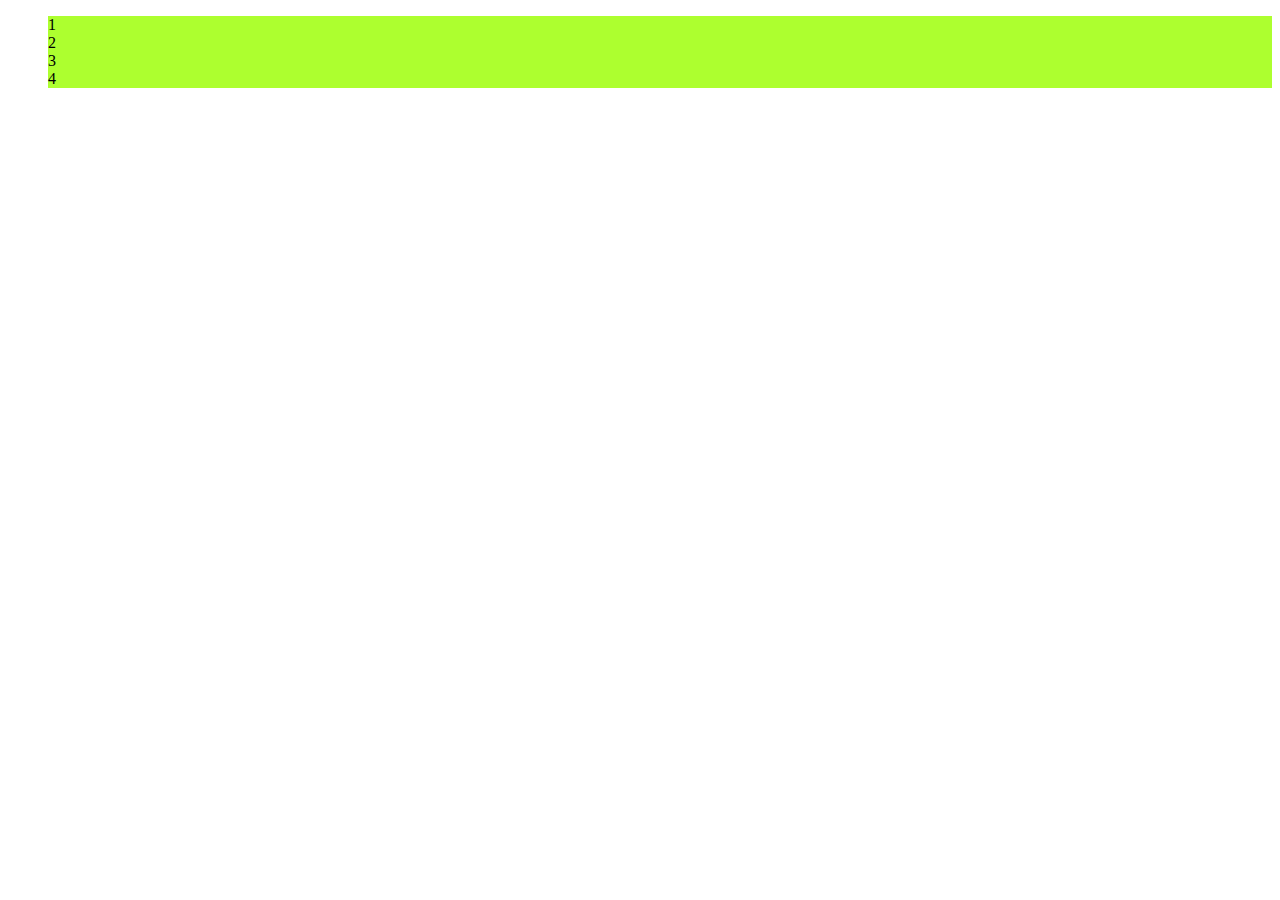
<file: vue-example/index.html>
<!DOCTYPE html>
<html lang="en">
<head>
    <meta charset="UTF-8">
    <meta http-equiv="X-UA-Compatible" content="IE=edge">
    <meta name="viewport" content="width=device-width, initial-scale=1.0">
    <title>Vue Demo</title>
    <link rel="stylesheet" href="index.css">
</head>
<body>
    <script src="../lib/vue.global.js"></script>
    <div id="app">
        <ul>
            <li class="item" v-for="e in message" @click="initData(e)">{{e}}</li>
        </ul>
    </div>
    <script src="index.js"></script>
</body>
</html>
</file>
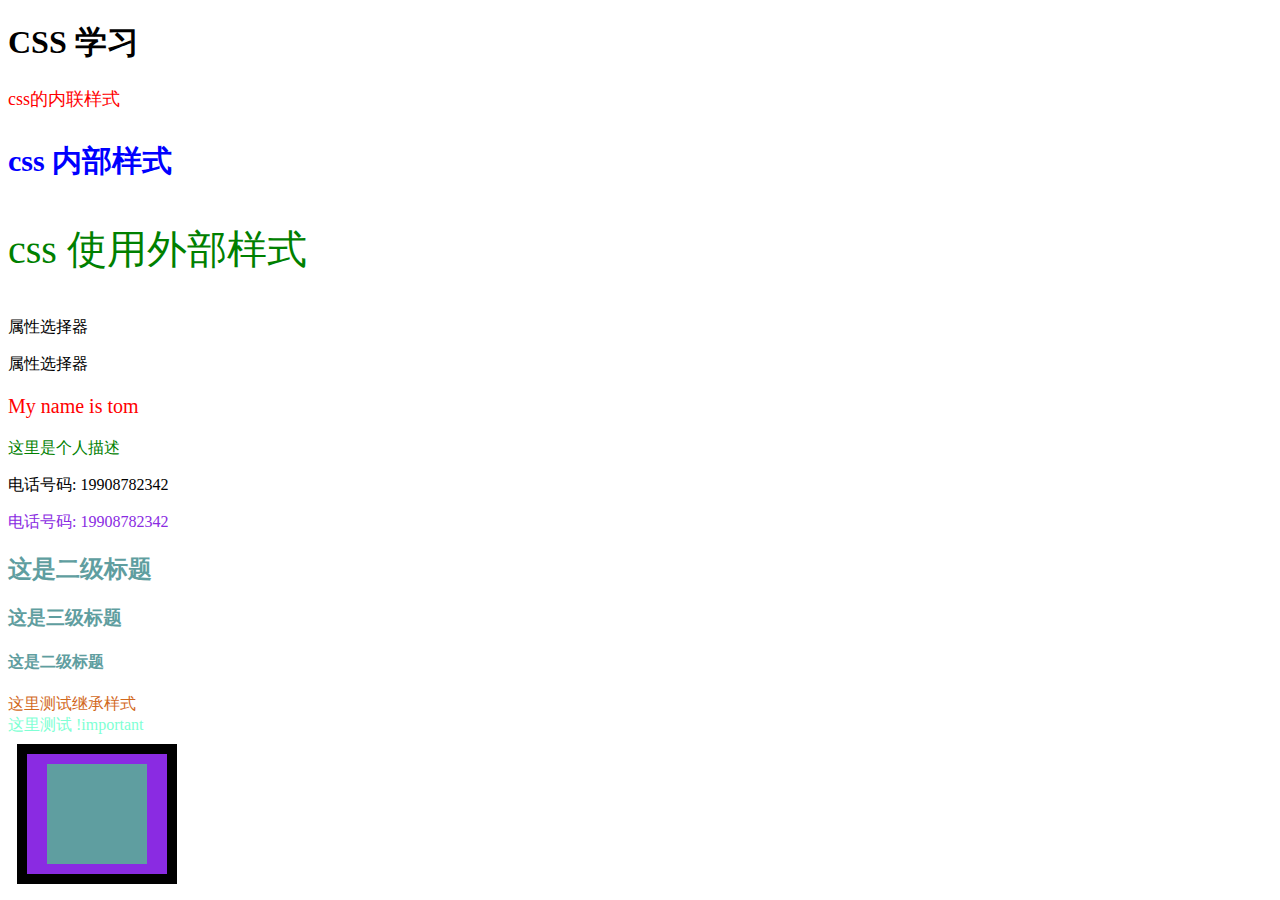
<file: css_hello.html>
<!DOCTYPE html>
<html lang="en">
<head>
    <meta charset="UTF-8">
    <meta http-equiv="X-UA-Compatible" content="IE=edge">
    <meta name="viewport" content="width=device-width, initial-scale=1.0">
    <title>CSS 学习</title>
    <link rel="stylesheet" href="./style.css">
</head>
<body>
    <h1>CSS 学习</h1>
    <p style="color: red; font-size: large;">css的内联样式</p>
    <p class="pClass">css 内部样式</p>
    <p class="testP">css 使用外部样式</p>
    <p title="">属性选择器</p>
    <p title="hahaha">属性选择器</p>
    <div>
        <p class="name">My name is tom</p>
    </div>
    <p class="descrp">这里是个人描述</p>
    <p class="tel">电话号码: 19908782342</p>
    <div>
        <p class="tel">电话号码: 19908782342</p>
    </div>

    <h2>这是二级标题</h2>
    <h3>这是三级标题</h3>
    <h4>这是二级标题</h4>

    <div class="extends">
        <span>这里测试继承样式</span>
    </div>

    <span class="testImportant">这里测试 !important</span>


    <div class="box">
        <div class="sub-box"></div>
    </div>
</body>
<style>
    .pClass {
        font-size: 30px;
        color: blue;
        font-weight: 700;
    }

    div .name {
        color: red;
        font-size: 20px;
    }

    p.descrp {
        color: green;
    }

    div > .tel {
        color: blueviolet;
    }

    h2,h3,h4 {
        color: cadetblue;
    }

    .extends {
        color: crimson;
    }

    div span {
        color: chocolate;
    }

    .testImportant {
        color: aquamarine !important;
    }

    .testImportant {
        color: brown;
    }


    .box {
        background-color: blueviolet;
        width: 100px;
        height: 100px;
        border: 10px solid black;
        padding: 10px 20px 10px 20px;
        margin: 8px 9px 8px 9px;
    }

    .box .sub-box {
        background-color: cadetblue;
        width: 100px;
        height: 100px;
    }
</style>
</html>
</file>
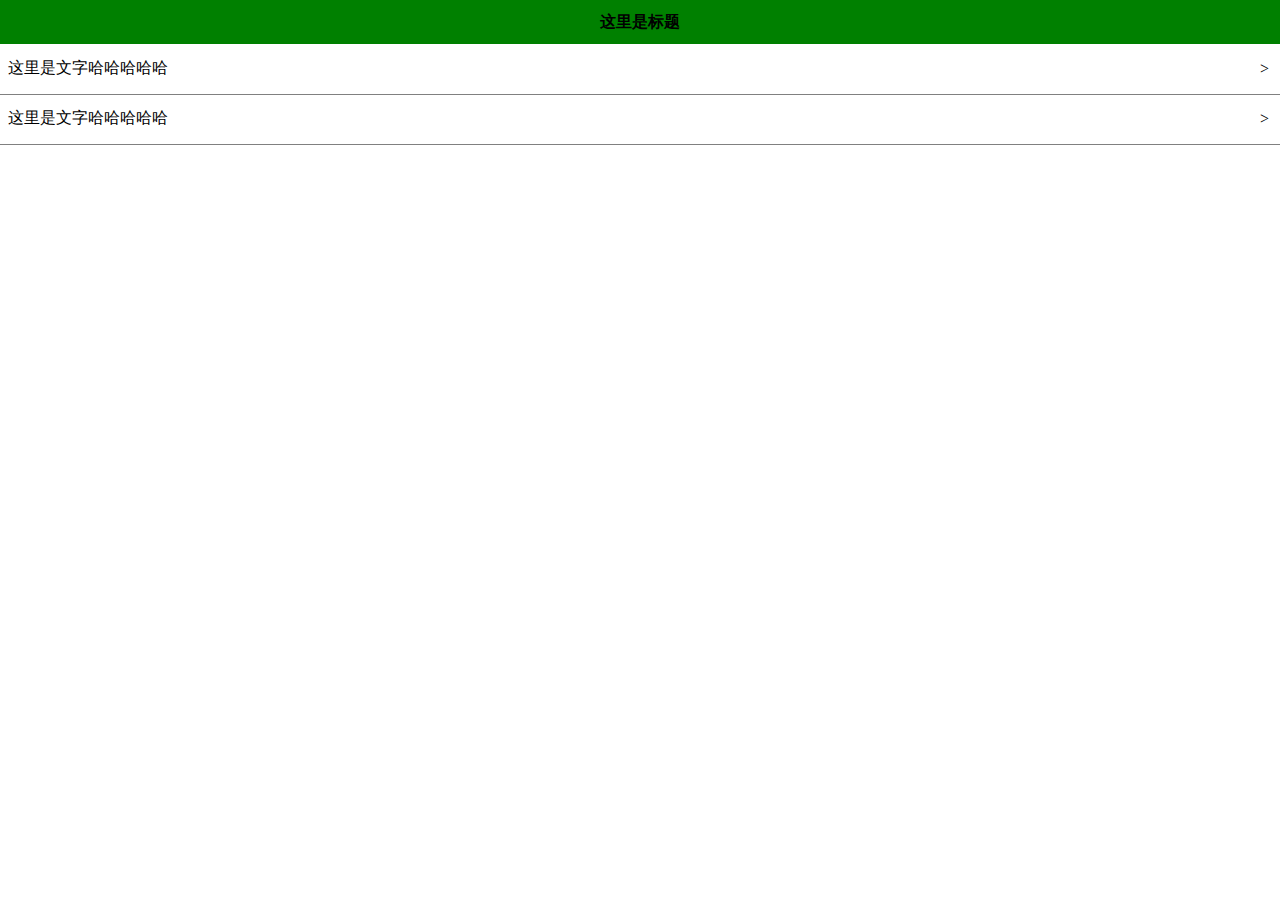
<file: flex-layout.html>
<!DOCTYPE html>
<html lang="en">
<head>
    <meta charset="UTF-8">
    <meta http-equiv="X-UA-Compatible" content="IE=edge">
    <meta name="viewport" content="width=device-width, initial-scale=1.0">
    <title>Document</title>
</head>
<body>
    <div class="container">
        <div class="navi">
            <h1>这里是标题</h1>
        </div>
        <div class="content">
            <ul>
                <li>
                    <div class="content-view">
                        <span class="text">这里是文字哈哈哈哈哈</span>
                        <span class="arrow">></span>
                    </div>
                    <div class="divider"></div>
                </li>
                <li>
                    <div class="content-view">
                        <span class="text">这里是文字哈哈哈哈哈</span>
                        <span class="arrow">></span>
                    </div>
                    <div class="divider"></div>
                </li>
            </ul>
        </div>
    </div>
    
</body>
<style>

    body {
        margin: 0;
    }

    .container {
        display: flex;
        flex-direction: column;
    }

    .container .navi {
        display: flex;
        height: 44px;
        background-color: green;
        flex-direction: row;
        align-items: center;
        justify-content: center;
    }

    .container .navi h1 {
        font-size: 16px;
        color: black;
    }

    .content {
        display: flex;
        flex: 1;
    }

    ul {
        padding: 0;
        margin: 0;
        flex: 1;
    }

    ul li {
        display: flex;
        flex-direction: column;
        flex: 1;
        height: 50px;
    }


    ul li .content-view {
        display: flex;
        flex-direction: row;
        flex: 1;
        align-items: center;
    }

    ul li .divider {
        background-color: gray;
        height: 0.5px;
    }

    ul li .content-view .text {
        flex: 1;
        font-size: 16px;
        color: black;
        padding-left: 8px;
    }

    ul li .content-view .arrow {
        width: 20px;
    }

</style>

</html>
</file>
<file: vue-example/index.css>
ul .item {
    display: flex;
    width: 100;
    background-color: greenyellow;
}
</file>
<file: style.css>
* {
    font-family: "PingFang SC";
}

.testP {
    font-size: 40px;
    color: green;
}

a[title] {
    font-size: 20px;
    color: orange;
}
</file>
